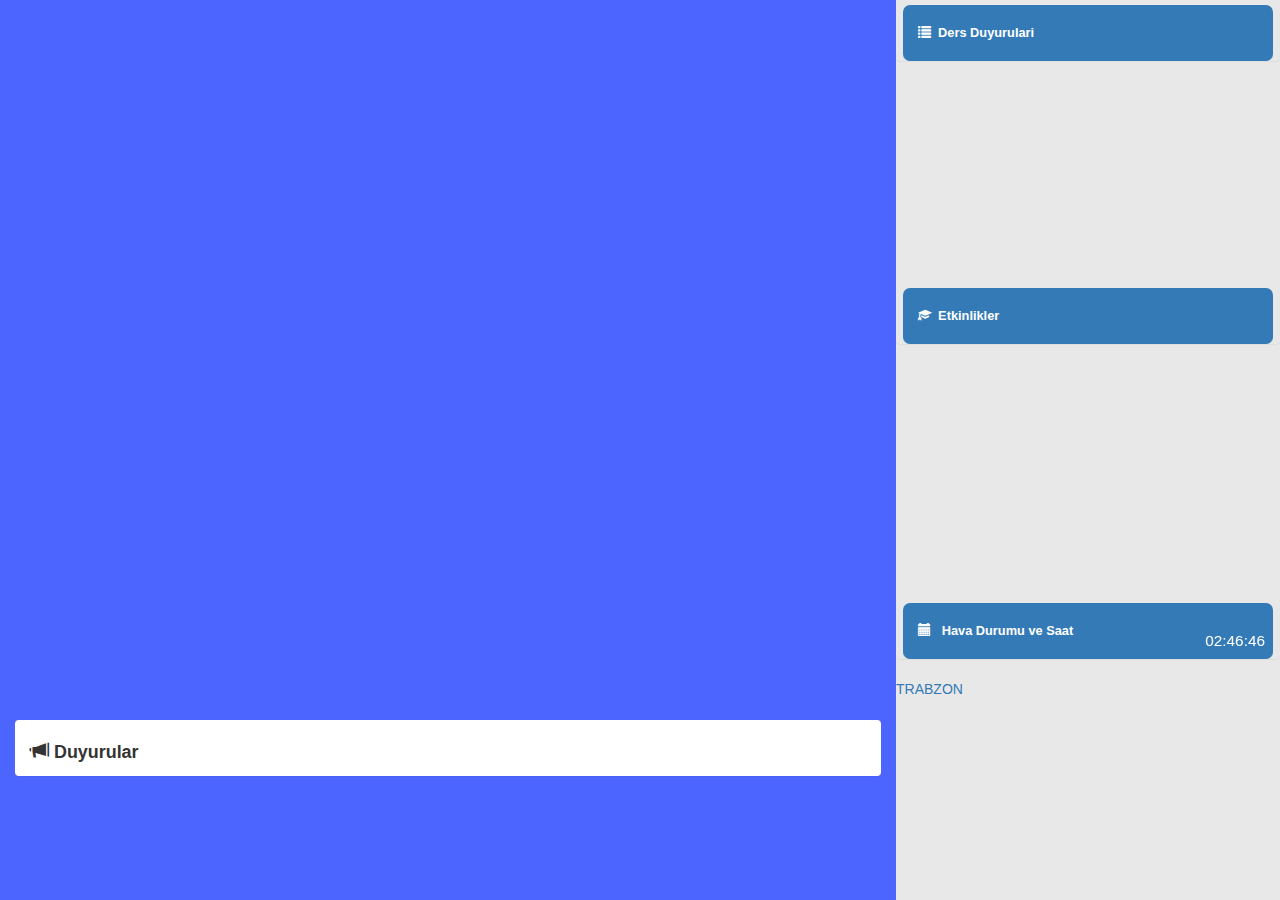
<file: index.html>
<!DOCTYPE html>
<html>
<head>
	<title>Anasayfa</title>
	<link rel="stylesheet" type="text/css" href="css/style.css">
	<link rel="stylesheet" href="https://www.w3schools.com/w3css/4/w3.css">
	<meta name="viewport" content="width=device-width, initial-scale=1.0">
	<script>
			!function(d,s,id){var js,fjs=d.getElementsByTagName(s)[0];if(!d.getElementById(id)){js=d.createElement(s);js.id=id;js.src='https://weatherwidget.io/js/widget.min.js';fjs.parentNode.insertBefore(js,fjs);}}(document,'script','weatherwidget-io-js');
	</script>
	<script src="//widget.time.is/t.js"></script>
	<script>
		time_is_widget.init({Turkey_z710:{}});
	</script>

</head>
<body onload="callAllOf();load();callback(); ">	
	<div class="sayfa">
		<!-- Slider -->
		<div class="body" id="body"><br>
			<div id="body1" class="img1" style="">
			</div>
		</div>



		<!-- rightTop -->
		<div class="right" id="right">
			<div class="panel panel-primary" style="padding-top: 5px;border-style: none;background-color: #e8e8e8;">
      			<div class="panel-heading" style="padding-right:10px;margin-left: 7px;margin-right: 7px;border-radius: 7px; font-weight: bold">
      				<h5 style="	font-size: 1vw;font-weight: bold;">	
      				<div class="glyphicon glyphicon-list"></div> &nbspDers Duyurulari </h5></div>
      			</div>
				<div id="rightText" style="padding-left: 20px; padding-top:auto;position: center;"></div>
				</div>

		<!-- rightMid -->
		<div class="rightMid" id="rightMid">
			
				<div class="panel panel-primary midUstPanel" style="border-style: none;background-color: #e8e8e8;">
      			<div class="panel-heading midPanel" style="padding-right:10px;margin-left: 7px;margin-right: 7px;border-radius: 7px;font-weight: bold">
      				<h5 style="	font-size: 1vw;font-weight: bold;">
      				<div class="glyphicon glyphicon-education"></div>&nbsp&nbspEtkinlikler</h5> </div>
      			</div>
      			<div id="midText" style="padding-left: 20px;"></div>
		</div>


		<!-- rightBottom -->
		<div class="rightBottom"  >
			<div class="panel panel-primary" style="border-style: none;background-color: #e8e8e8">
      			<div class="panel-heading" style="padding-right:10px;margin-left: 7px;margin-right: 7px;border-radius: 7px;">
      			<h5 style="	font-size: 1vw;font-weight: bold;">	
      				<div class="glyphicon glyphicon-calendar"></div>&nbsp&nbsp
      				Hava Durumu ve Saat </h5>
      				<div id="MyClockDisplay" class="time" 
      				style="position: fixed; right:0;top:70%;padding-right: 15px;font-size: 1.2vw"></div>
      				</div>
      			</div>
			<div class="rightBody" style="background-color:#e8e8e8; ">
			<div class="hava" style="background-color: #e8e8e8; padding-top:1%;float:left">
				<a class="weatherwidget-io" href="https://forecast7.com/tr/40d8039d58/trabzon/" data-label_1="TRABZON" data-icons="Climacons" data-mode="Forecast" data-days="5" data-theme="mountains" >TRABZON</a>
			</div>
		</div>
		


		<!-- Bottom -->
		<div class="bottom">
		<div class="panel-group" >
		<div class="panel panel-info-class"  style="background-color: white;margin-right: 15px;margin-left: 15px; ">
      			<div class="panel-heading" style="height:54px; background-color: white;">
      				<h4 style="font-family:sans-serif;font-weight: bold;font-size: 1.4vw">
      					<div class="glyphicon glyphicon-bullhorn"></div>
      				Duyurular</h4>
      				<div class="panel-body" style=""></div></div>
      			</div>	<br>
      			<marquee direction=left id="duyuru1" class="duyuru"> </marquee>
		</div>
	</div>
</div>

















<meta charset="utf-8">
  <meta name="viewport" content="width=device-width, initial-scale=1">
   <link rel="stylesheet" href="https://maxcdn.bootstrapcdn.com/bootstrap/4.3.1/css/bootstrap.min.css">
  <link rel="stylesheet" href="https://maxcdn.bootstrapcdn.com/bootstrap/3.4.0/css/bootstrap.min.css">
  <script src="https://ajax.googleapis.com/ajax/libs/jquery/3.3.1/jquery.min.js"></script>
  <script src="https://maxcdn.bootstrapcdn.com/bootstrap/3.4.0/js/bootstrap.min.js"></script>
<script src="js/time.js"></script>

		<script src="https://ajax.googleapis.com/ajax/libs/jquery/3.3.1/jquery.min.js"></script>
		<script type="text/javascript" src="js/slider.js"></script>
		<script type="text/javascript" src="js/ajax.js"></script>
		<script type="text/javascript" src="js/jquery.js"></script>
	
</body>
</html>
</file>
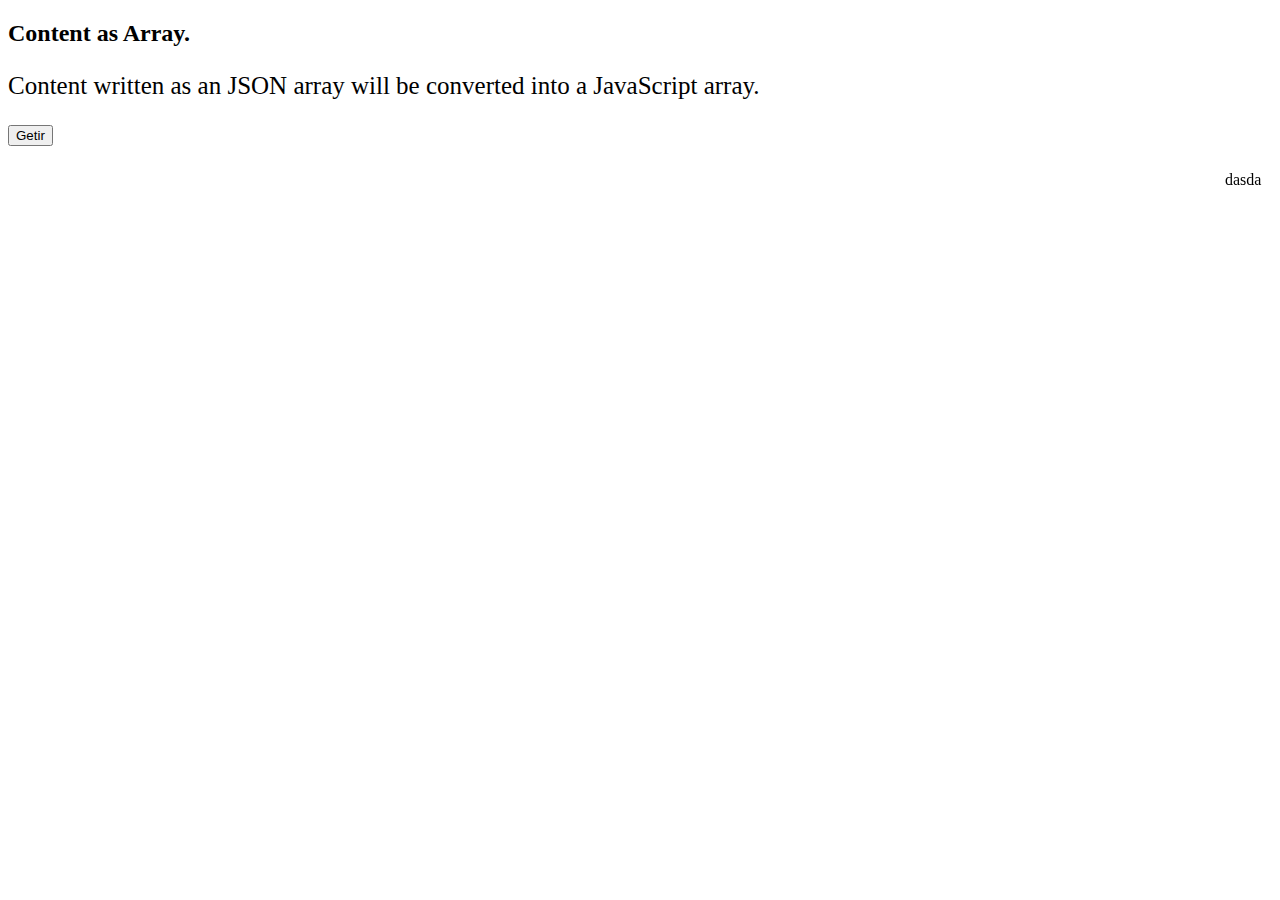
<file: json.html>
<!DOCTYPE html>
<head>
	<link rel="stylesheet" type="text/css" href="css/style.css">
</head>
<html>
<body onload="httpRequestDuyuru();httpRequestClass()">

	<h2>Content as Array.</h2>
	<p>Content written as an JSON array will be converted into a JavaScript array.</p>
	<button onclick="deneme()">Getir</button>
	<div id="img">
		<p id="demo"></p>
	</div>
	<marquee id="duyuru1">dasda</marquee>
	
	<script src="js/ajax.js" type="text/javascript"></script>
	</body>
</html>
</file>
<file: css/style.css>
* {
  box-sizing:border-box;
}
.body{
	position: fixed;
	width: 70%;
	height:80%;
	left:0;
	background-color: #4D65FF;
}
.bottom{
	position: fixed;
	width: 70%;
	height:20%;
	bottom: 0;
	left: 0;
	background-color:#4d65ff;
}
.right{
	position: fixed;
	right: 0;
	width:30%;
	height:32%;
	background-color:#e8e8e8;
}
.rightMid{
	position: fixed;
	top: 32%;
	width:30%;
	height: 35%;
	background-color:#e8e8e8;
	right: 0;
}
.rightBottom{
	position: fixed;
	width:30%;
	height:33%;
	right: 0;
	bottom:0;
	background-color:#e8e8e8;
}
.hava{
		position: fixed;
	width:30%;
	height:26%;
	right: 0;
	bottom:0;
	background-color:#565654;
}
.saat{
	position: fixed;
	width:15%;
	height:26%;
	right: 0;
	bottom:0;
	background-color:#565654;
	
}
.mySlides{
  position: relative;
  background: white;
  border-radius: 0% 0% 0% 0% / 0% 0% 0% 0% ;
  color: white;
  box-shadow: 4px 4px rgba(0,0,0,.15);
  transition: all .4s ease;
  display: block;
  margin-left: auto;
  margin-right: auto;
  width: 95%;
  border-radius: 8px;
  height: auto;
}
#mySlides:hover {
  border-radius: 0% 0% 50% 50% / 0% 0% 5% 5% ;
  box-shadow: 10px 10px rgba(0,0,0,.25);
}
.baslik{
	font-family: sans-serif;
	font-size: 18px;
}
.ders{
	font-family: sans-serif;
	font-size:1.4vw;
	color:#2f2e3c;
}
.etkinlik{
	font-family: sans-serif;
	font-size:1.4vw;
	color:#2f2e3c;
}
.duyuru {
	font-family: sans-serif;
	font-size: 1.4vw;
	color:white;
}
p{
	font-family: Nexa Bold;
	font-size: 25px;
}
@media only screen and (max-width:800px) {
  /* For mobile phones: */
  .body1,.rightMid, .rightBottom,.bottom, .right {
    width:100%;

  }
</file>
